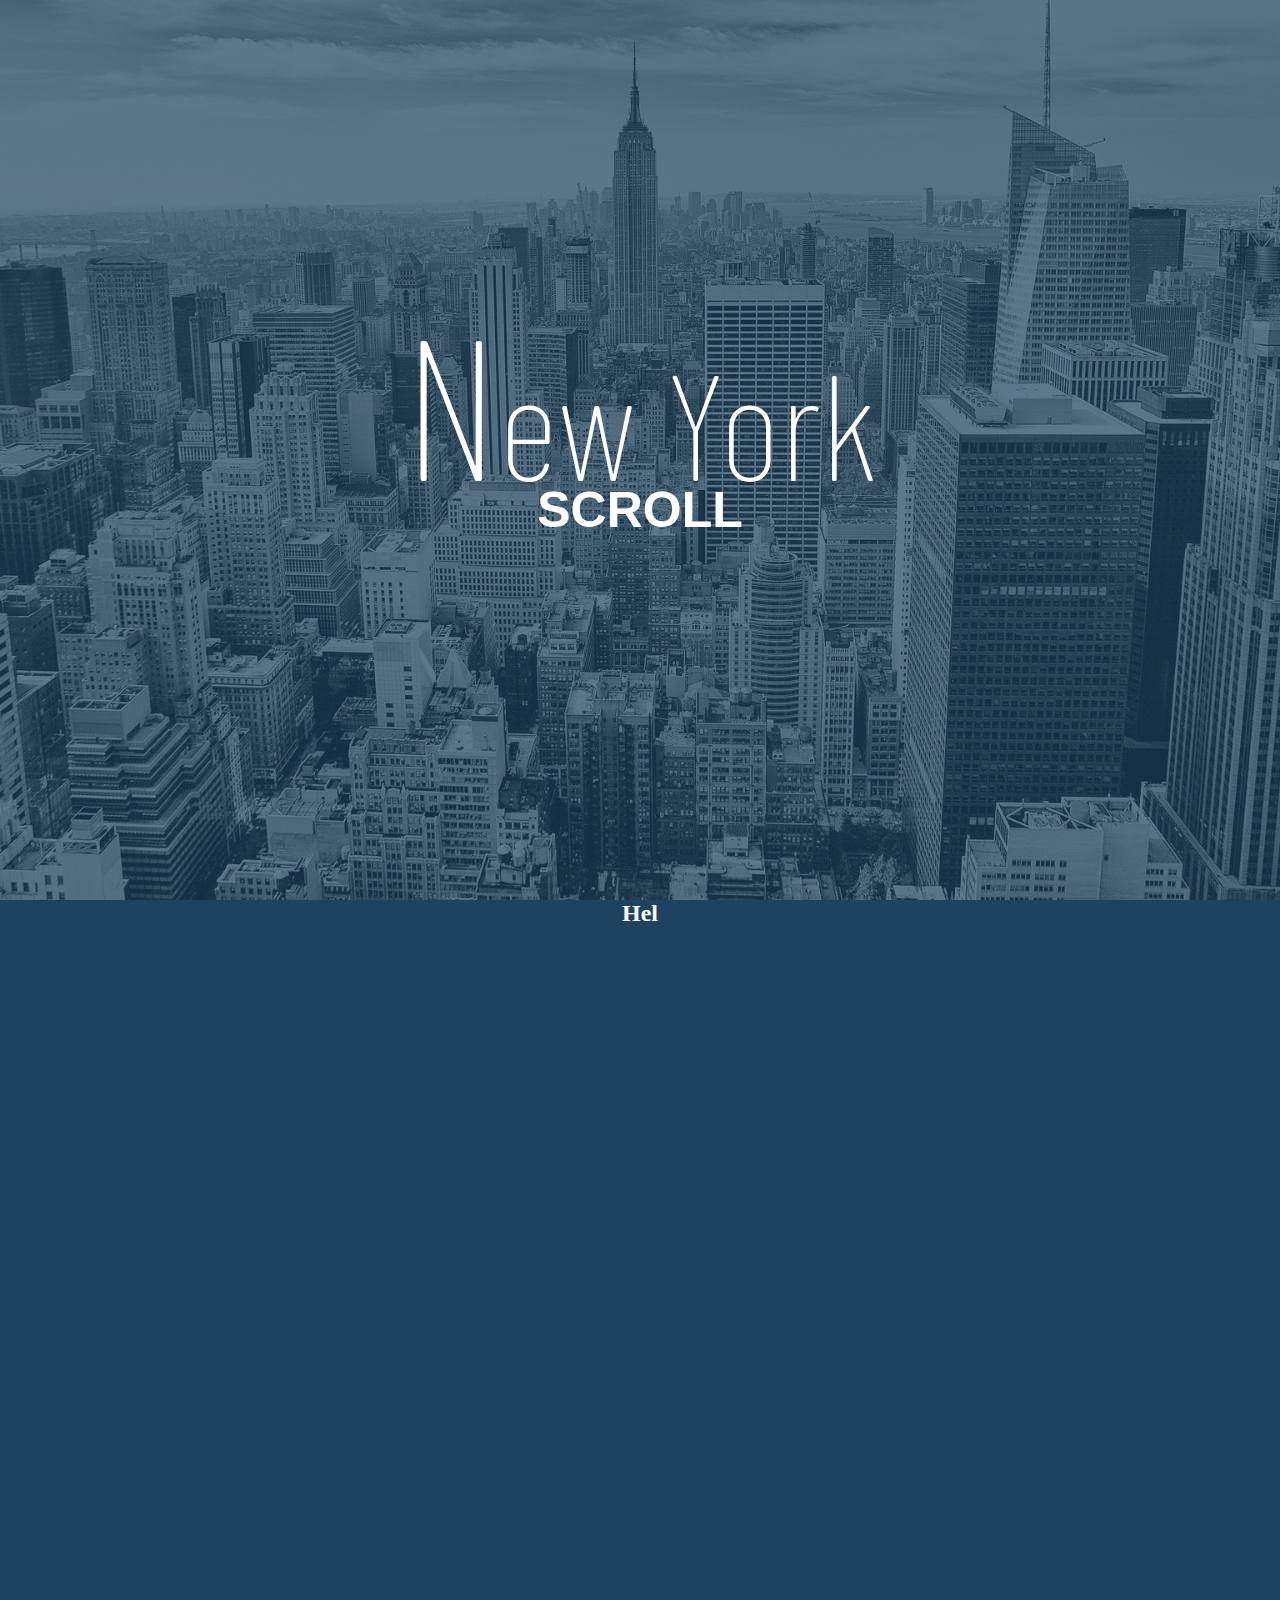
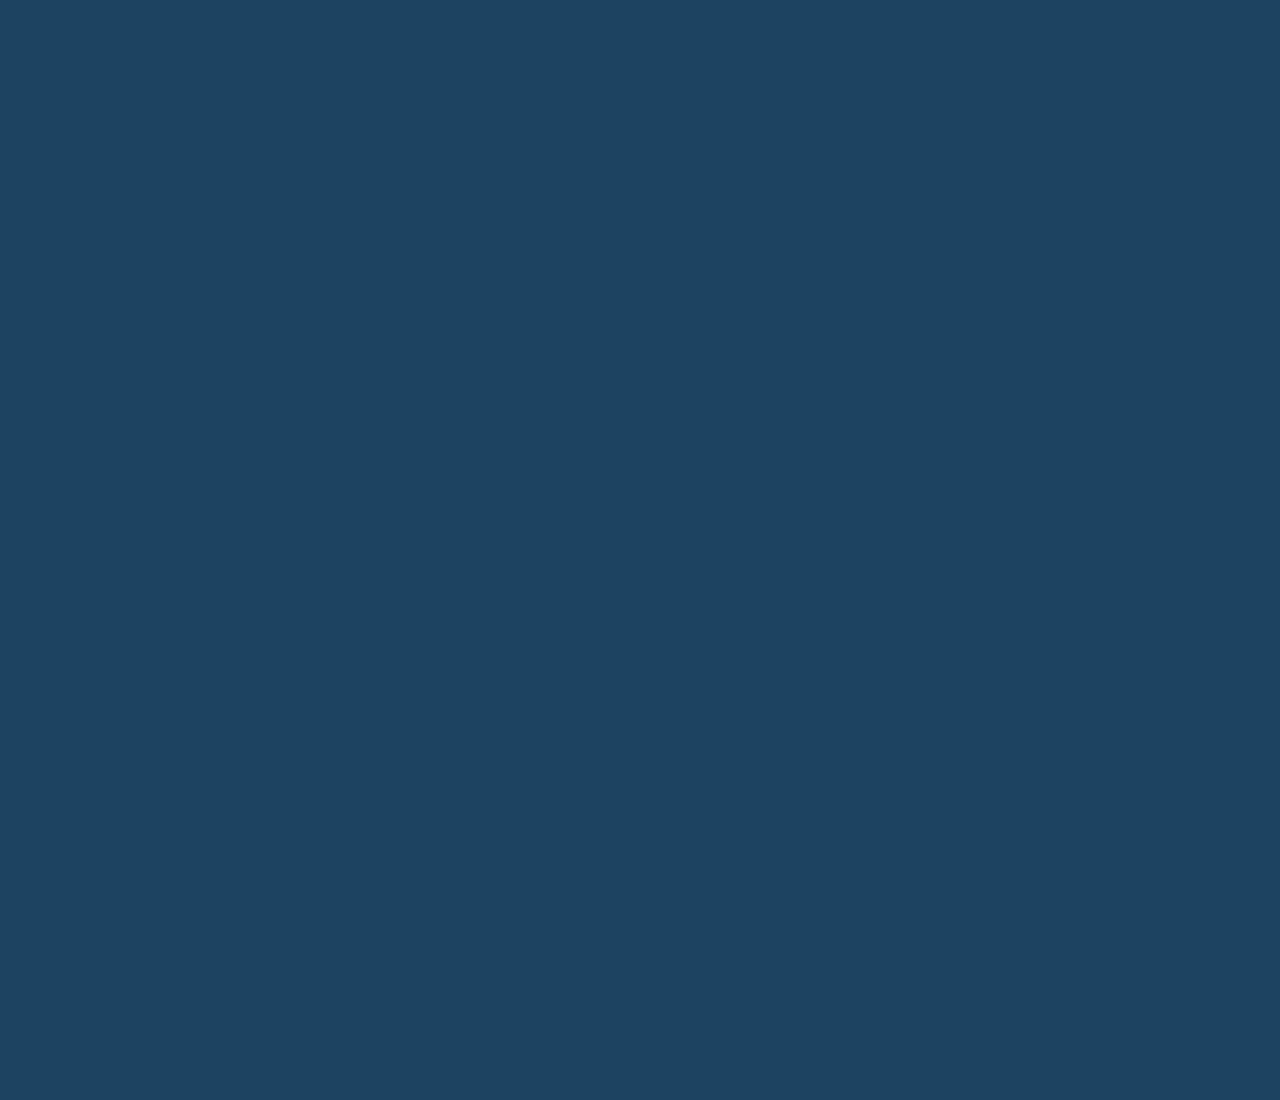
<file: index.html>
<!DOCTYPE html>
<html lang="en">

<head>
    <meta charset="UTF-8">
    <meta name="viewport" content="width=device-width, initial-scale=1.0">
    <meta http-equiv="X-UA-Compatible" content="ie=edge">
    <title>Parallax scrolling effect</title>
    <link rel="stylesheet" href="style.css">
</head>

<body>
    <section class="hero">
        <img src="city.jpg" alt="" class="parallax">
        <div class="text-wrapper">
            <h1 class="headline">New York</h1>
            <h2 class="sub-headline">Scroll</h2>
        </div>
    </section>
    <section class="overflow">
        <h1 id="text"></h1>
    </section>


    <script>
        window.addEventListener('scroll', function () {
            const parallax = document.querySelector('.parallax');
            let scrollPosition = window.pageYOffset;
            // if you change the .5 the higher the number the faster the scroll  
            // add a - to the number the text scrolls down
            parallax.style.transform = 'translateY(' + scrollPosition * -.5 + 'px)';
        });
    </script>
    <script src="app.js"></script>
</body>

</html>
</file>
<file: style.css>
@import url('https://fonts.googleapis.com/css2?family=Barlow+Condensed:wght@100&display=swap');

* {
    margin: 0;
    padding: 0;
    box-sizing: border-box;
}

html {
    font-size: 10px;
}

body {
    background: #1d4361;
    color: white;
    text-align: center;
}

.hero {
    width: 100%;
    height: 100vh;
    display: flex;
    align-items: center;
    justify-content: center;
    position: relative;
}

img {
    opacity: 0.3;
}

.text-wrapper {
    text-align: center;
}

.headline {
    font-size: 15rem;
    font-family: 'Barlow Condensed', cursive;
    font-weight: 400;
    color: #fff;
    font-weight: 100;
    line-height: .4;
}

.headline::first-letter {
    font-size: 20rem;
}

.sub-headline {
    padding-top: 30px;
    font-size: 5rem;
    font-family: 'Source Sans Pro', sans-serif;
    text-transform: uppercase;
    color: #fff;
}

.parallax {
    position: absolute;
    top: 0;
    left: 0;
    width: 100%;
    height: 100%;
    object-fit: cover;
    z-index: -1;
}

.overflow {
    height: 200vh;
}

#text {
    font-size: 24px;
}
</file>
